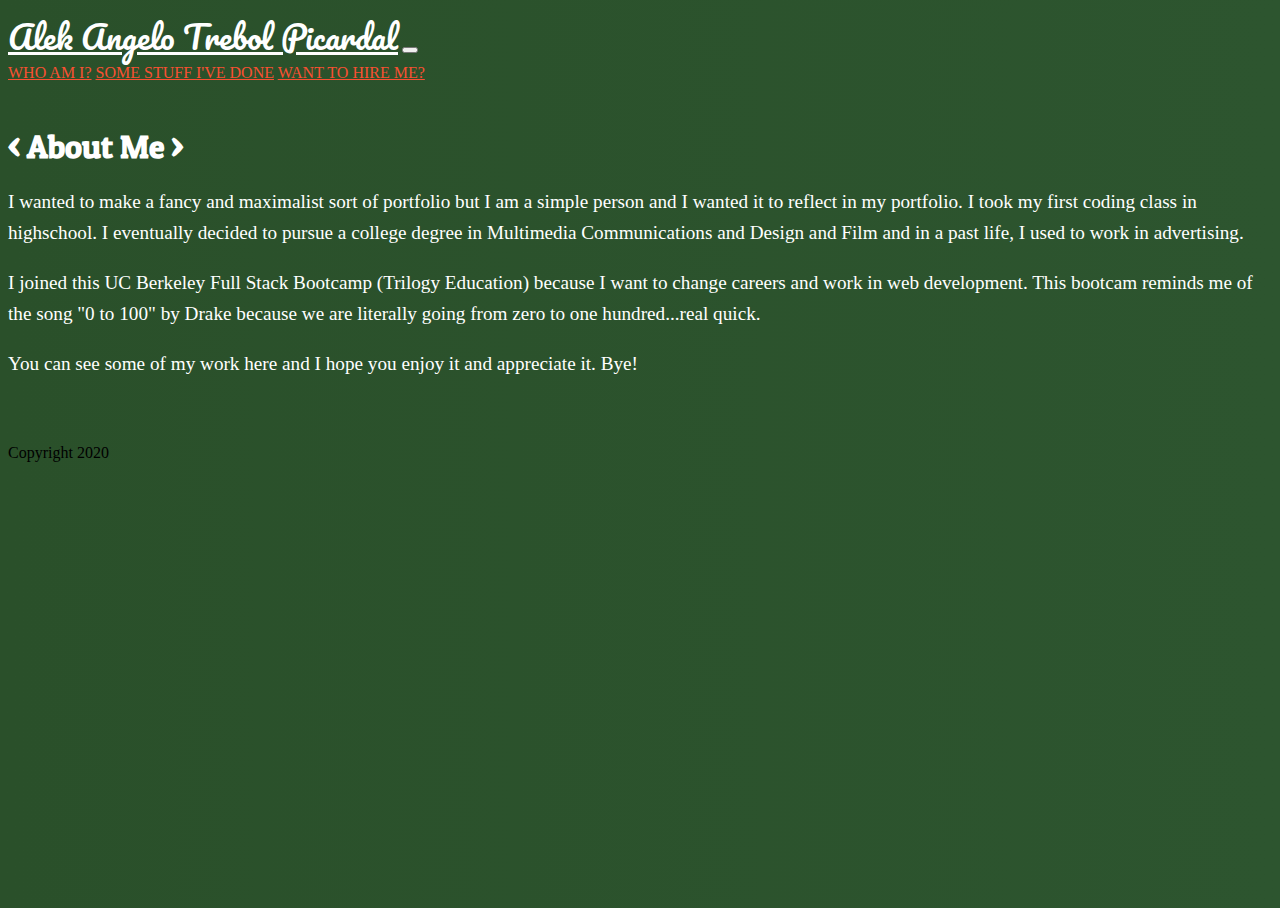
<file: index.html>
<!DOCTYPE html>
<html lang="en">

<head>
  <meta charset="UTF-8">
  <meta name="viewport" content="width=device-width, initial-scale=1.0">
  <meta http-equiv="X-UA-Compatible" content="ie=edge">
  <script src="https://code.jquery.com/jquery-3.3.1.slim.min.js" integrity="sha384-q8i/X+965DzO0rT7abK41JStQIAqVgRVzpbzo5smXKp4YfRvH+8abtTE1Pi6jizo"
    crossorigin="anonymous"></script>
  <script src="https://cdnjs.cloudflare.com/ajax/libs/popper.js/1.14.3/umd/popper.min.js" integrity="sha384-ZMP7rVo3mIykV+2+9J3UJ46jBk0WLaUAdn689aCwoqbBJiSnjAK/l8WvCWPIPm49"
    crossorigin="anonymous"></script>
  <script src="https://stackpath.bootstrapcdn.com/bootstrap/4.1.3/js/bootstrap.min.js" integrity="sha384-ChfqqxuZUCnJSK3+MXmPNIyE6ZbWh2IMqE241rYiqJxyMiZ6OW/JmZQ5stwEULTy"
    crossorigin="anonymous"></script>
  <link rel="stylesheet" href="https://stackpath.bootstrapcdn.com/bootstrap/4.1.3/css/bootstrap.min.css" integrity="sha384-MCw98/SFnGE8fJT3GXwEOngsV7Zt27NXFoaoApmYm81iuXoPkFOJwJ8ERdknLPMO"
    crossorigin="anonymous">
  <link rel="stylesheet" href="./assets/css/style.css">
  <title>Alek ANGELO TREBOL PICARDAL</title>
</head>

<body>

  <nav class="d-flex navbar navbar-expand-lg navbar-dark bg-dark">
    <a class="navbar-brand pl-3" href="index.html">Alek Angelo Trebol Picardal</a>
    <button class="navbar-toggler" type="button" data-toggle="collapse" data-target="#navbarNavAltMarkup" aria-controls="navbarNavAltMarkup"
      aria-expanded="false" aria-label="Toggle navigation">
      <span class="navbar-toggler-icon"></span>
    </button>
    <div class="collapse navbar-collapse justify-content-end" id="navbarNavAltMarkup">
      <div class="navbar-nav">
        <a class="nav-item nav-link active" href="index.html">WHO AM I?</a>
        <a class="nav-item nav-link" href="portfolio.html">SOME STUFF I'VE DONE</a>
        <a class="nav-item nav-link" href="contact.html">WANT TO HIRE ME?</a>
      </div>
    </div>
  </nav>


  <div class="container pb-5">
    <div>
      <h1 class="ml-1">&lt About Me &gt</h1>
      <div class="paragraph mt-4">
        <p>I wanted to make a fancy and maximalist sort of portfolio
           but I am a simple person and I wanted it to reflect in my portfolio.
           I took my first coding class in highschool. I eventually decided to pursue a college degree in
          Multimedia Communications and Design and Film and in a past life, I used to work in advertising. </p>
        <p> I joined this UC Berkeley Full Stack Bootcamp (Trilogy Education) because I want to change careers and work in 
          web development. This bootcam reminds me of the song "0 to 100" by Drake because we are literally going from 
        zero to one hundred...real quick.</p>
        <p>You can see some of my work here and I hope you enjoy it
          and appreciate it. Bye!</p>
      </div>
    </div>
  </div>

  <div class="card fixed-bottom mt-5">
    <div class="card-header text-center">
      Copyright 2020
    </div>
  </div>
</body>

</html>
</file>
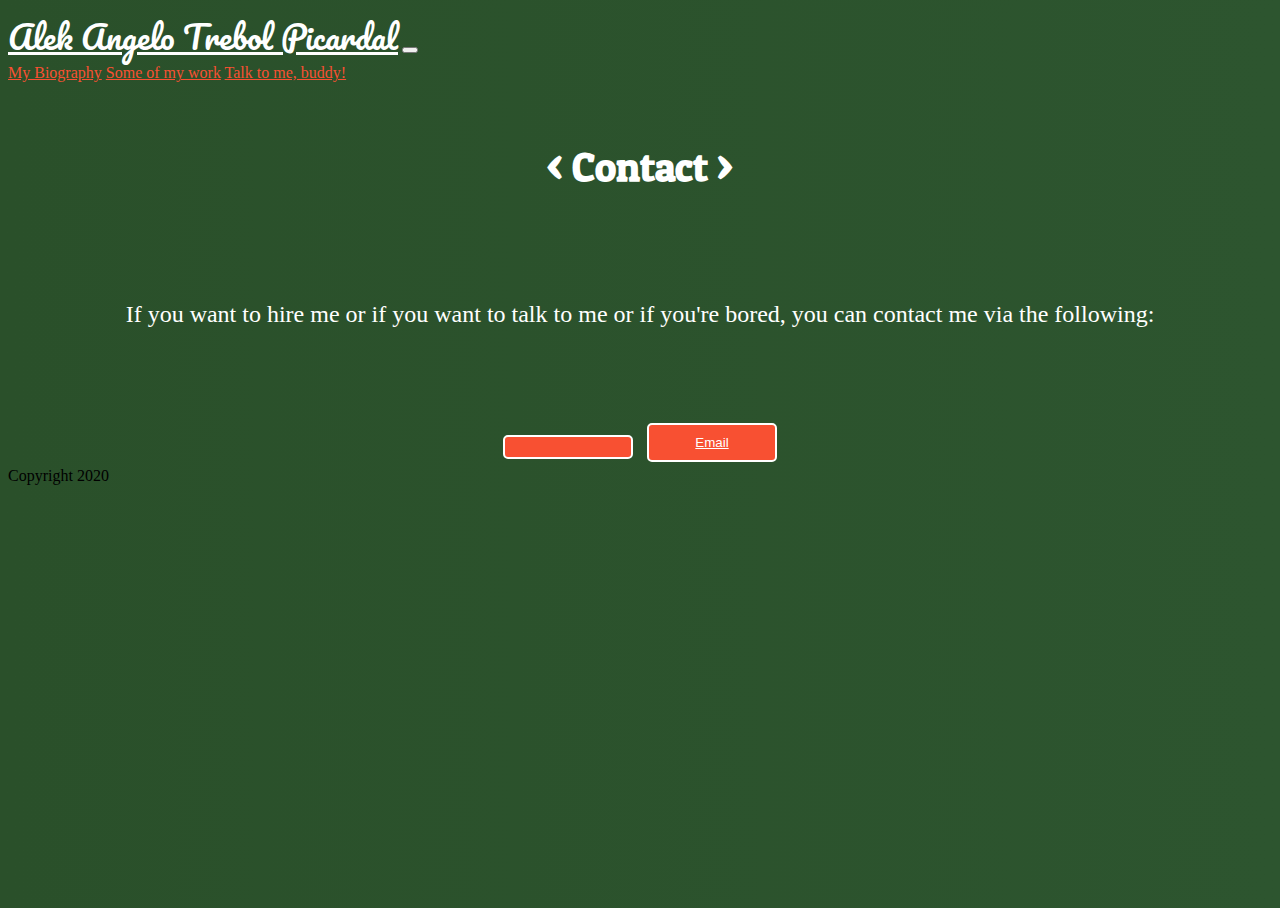
<file: contact.html>
<!DOCTYPE html>
<html lang="en">
<head>
  <meta charset="UTF-8">
  <meta name="viewport" content="width=device-width, initial-scale=1.0">
  <meta http-equiv="X-UA-Compatible" content="ie=edge">
  <script src="https://code.jquery.com/jquery-3.3.1.slim.min.js" integrity="sha384-q8i/X+965DzO0rT7abK41JStQIAqVgRVzpbzo5smXKp4YfRvH+8abtTE1Pi6jizo" crossorigin="anonymous"></script>
  <script src="https://cdnjs.cloudflare.com/ajax/libs/popper.js/1.14.3/umd/popper.min.js" integrity="sha384-ZMP7rVo3mIykV+2+9J3UJ46jBk0WLaUAdn689aCwoqbBJiSnjAK/l8WvCWPIPm49" crossorigin="anonymous"></script>
  <script src="https://stackpath.bootstrapcdn.com/bootstrap/4.1.3/js/bootstrap.min.js" integrity="sha384-ChfqqxuZUCnJSK3+MXmPNIyE6ZbWh2IMqE241rYiqJxyMiZ6OW/JmZQ5stwEULTy" crossorigin="anonymous"></script>
  <link rel="stylesheet" href="https://stackpath.bootstrapcdn.com/bootstrap/4.1.3/css/bootstrap.min.css" integrity="sha384-MCw98/SFnGE8fJT3GXwEOngsV7Zt27NXFoaoApmYm81iuXoPkFOJwJ8ERdknLPMO" crossorigin="anonymous">
  <link rel="stylesheet" href="https://use.fontawesome.com/releases/v5.7.2/css/all.css" integrity="sha384-fnmOCqbTlWIlj8LyTjo7mOUStjsKC4pOpQbqyi7RrhN7udi9RwhKkMHpvLbHG9Sr" crossorigin="anonymous">
  <link rel="stylesheet" href="./assets/css/style.css">
  <title>Alek Angelo Trebol Picardal</title>
</head>
<body>

  <nav class="d-flex navbar navbar-expand-lg navbar-dark bg-dark">
    <a class="navbar-brand pl-3" href="index.html">Alek Angelo Trebol Picardal</a>
    <button class="navbar-toggler" type="button" data-toggle="collapse" data-target="#navbarNavAltMarkup" aria-controls="navbarNavAltMarkup" aria-expanded="false" aria-label="Toggle navigation">
      <span class="navbar-toggler-icon"></span>
    </button>
    <div class="collapse navbar-collapse justify-content-end" id="navbarNavAltMarkup">
      <div class="navbar-nav">
        <a class="nav-item nav-link" href="index.html">My Biography</a>
        <a class="nav-item nav-link" href="portfolio.html">Some of my work</a>
        <a class="nav-item nav-link active" href="contact.html">Talk to me, buddy!</a>
      </div>
    </div>
  </nav>

  <div class="wrapper">
    <h1>&lt Contact &gt</h1>

    <p>If you want to hire me or if you want to talk to me 
      or if you're bored, you can contact me via the following:
    </p>

    <div class="share">
      <button><a href="https://github.com/alektpicardal"><i class="fab fa-github"></i> </a></button>
      <button><a href="mailto:picardalalekangelotrebol@gmail.com"><i class="fas fa-envelope"></i> Email</a></button>
    </div>
  </div>
  

  <!-- <div class="container">
    <div>
      <h1 class="text-center">&lt Contact &gt</h1>
      <div class="contact-form">
        <form>
          <div class="form-group">
            <label for="exampleInputPassword1">Name</label>
            <input type="text" class="form-control" id="exampleInputPassword1" placeholder="John Smith">
          </div>
          <div class="form-group">
            <label for="exampleInputEmail1">Email</label>
            <input type="email" class="form-control" id="exampleInputEmail1" aria-describedby="emailHelp" placeholder="Enter email">
          </div>
          <div class="form-group">
            <label for="exampleFormControlTextarea1">Message</label>
            <textarea class="form-control" id="exampleFormControlTextarea1" rows="3"></textarea>
          </div>
          <button type="submit" class="btn btn-dark">Submit</button>
        </form>
      </div>
    </div>
  </div> -->

  <!-- <div class="container pb-5">
      <div class="card" style="width: 15rem;">
          <div class="card-header">
            Find me here as well
          </div>
          <ul class="list-group list-group-flush">
            
        </div>
  </div> -->
  <div class="card fixed-bottom">
    <div class="card-header text-center">
      Copyright 2020
    </div>
  </div>
</body>

</html>
</file>
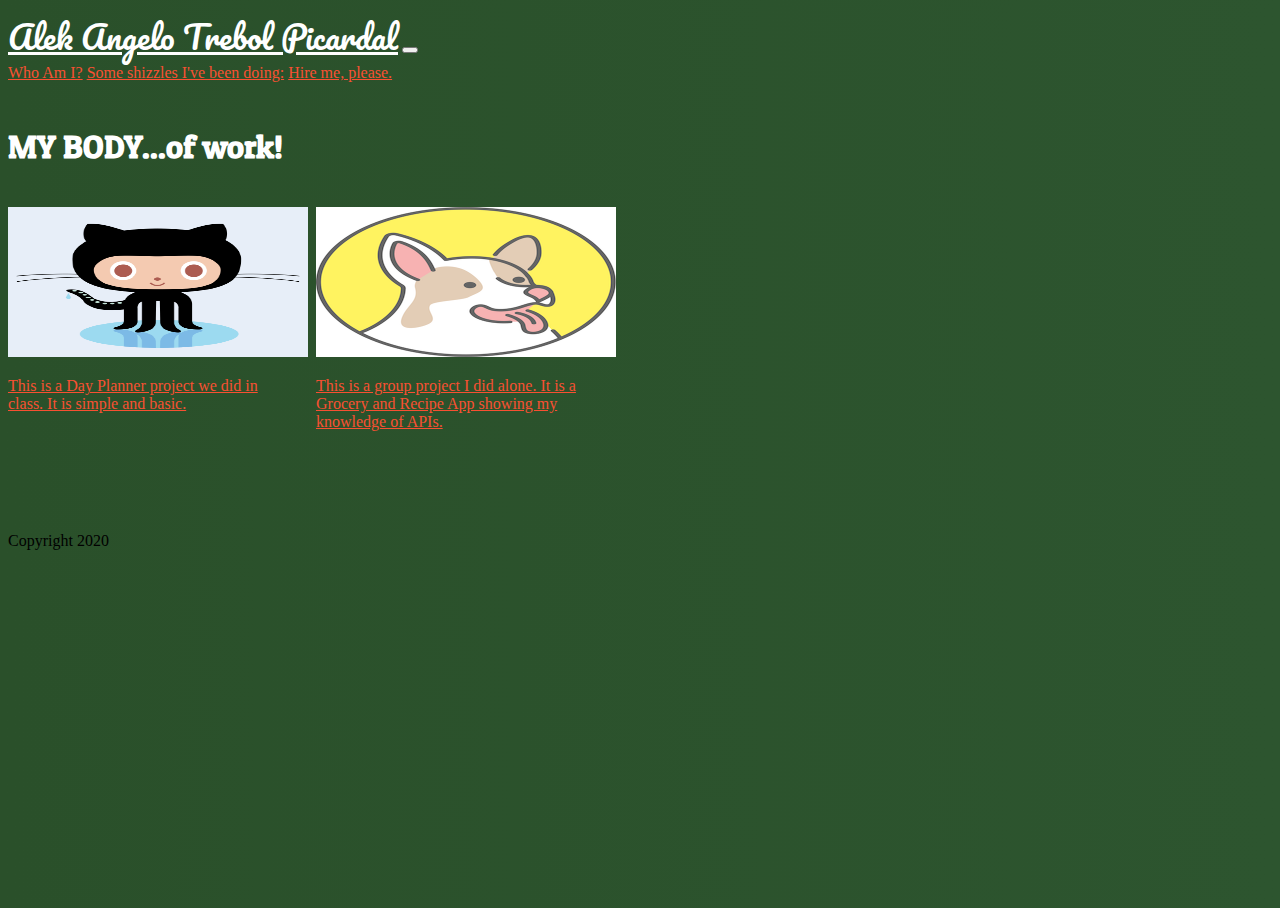
<file: portfolio.html>
<!DOCTYPE html>
<html lang="en">

<head>
  <meta charset="UTF-8">
  <meta name="viewport" content="width=device-width, initial-scale=1.0">
  <meta http-equiv="X-UA-Compatible" content="ie=edge">
  <script src="https://code.jquery.com/jquery-3.3.1.slim.min.js" integrity="sha384-q8i/X+965DzO0rT7abK41JStQIAqVgRVzpbzo5smXKp4YfRvH+8abtTE1Pi6jizo"
    crossorigin="anonymous"></script>
  <script src="https://cdnjs.cloudflare.com/ajax/libs/popper.js/1.14.3/umd/popper.min.js" integrity="sha384-ZMP7rVo3mIykV+2+9J3UJ46jBk0WLaUAdn689aCwoqbBJiSnjAK/l8WvCWPIPm49"
    crossorigin="anonymous"></script>
  <script src="https://stackpath.bootstrapcdn.com/bootstrap/4.1.3/js/bootstrap.min.js" integrity="sha384-ChfqqxuZUCnJSK3+MXmPNIyE6ZbWh2IMqE241rYiqJxyMiZ6OW/JmZQ5stwEULTy"
    crossorigin="anonymous"></script>
  <link rel="stylesheet" href="https://stackpath.bootstrapcdn.com/bootstrap/4.1.3/css/bootstrap.min.css" integrity="sha384-MCw98/SFnGE8fJT3GXwEOngsV7Zt27NXFoaoApmYm81iuXoPkFOJwJ8ERdknLPMO"
    crossorigin="anonymous">
  <link rel="stylesheet" href="./assets/css/style.css">
  <title>Alek Angelo Trebol Picardal</title>
</head>

<body>

  <nav class="d-flex navbar navbar-expand-lg navbar-dark bg-dark">
    <a class="navbar-brand pl-3" href="index.html">Alek Angelo Trebol Picardal</a>
    <button class="navbar-toggler" type="button" data-toggle="collapse" data-target="#navbarNavAltMarkup" aria-controls="navbarNavAltMarkup"
      aria-expanded="false" aria-label="Toggle navigation">
      <span class="navbar-toggler-icon"></span>
    </button>
    <div class="collapse navbar-collapse justify-content-end" id="navbarNavAltMarkup">
      <div class="navbar-nav">
        <a class="nav-item nav-link" href="index.html">Who Am I?</a>
        <a class="nav-item nav-link active" href="portfolio.html">Some shizzles I've been doing:</a>
        <a class="nav-item nav-link" href="contact.html">Hire me, please.</a>
      </div>
    </div>
  </nav>


  <div class="container text-center pb-5">
    <h1>MY BODY...of work!</h1>
    <div class="container-grid d-flex justify-content-center">
        <div class="card port-cards" style="width: 18rem;">
            <img class="card-img-top" src="assets/images/DadOverflow.png" alt="Mood">
            <div class="card-body">
              <p class="card-text"><a href="https://alektpicardal.github.io/Day-Planning/">This is a Day Planner project we did in class. It is simple and basic. </a></p>
            </div>
          </div>
      <div class="card port-cards" style="width: 18rem;">
        <img class="card-img-top" src="assets/images/indy.png" alt="Indy">
        <div class="card-body">
          <p class="card-text"><a href="https://alektpicardal.github.io/GROCERY-PROJ/">This is a group project I did alone. It is a Grocery and Recipe App showing my knowledge of APIs.</a></p>
        </div>
      </div>
      
      
    </div>
  </div>
  </div>

  <div class="card fixed-bottom mt-5">
    <div class="card-header text-center">
      Copyright 2020
    </div>
  </div>
</body>

</html>
</file>
<file: assets/css/style.css>
@import url('https://fonts.googleapis.com/css?family=Pacifico|Patua+One');

* {
    color: rgb(255, 255, 255);
}

html, body {
    background: #81c781;
    /* fallback for old browsers */
    background: -webkit-linear-gradient(to left, #103a17, #1b4b12);
    /* Chrome 10-25, Safari 5.1-6 */
    background: linear-gradient(to left, #2d552f, #2a502a);
    /* W3C, IE 10+/ Edge, Firefox 16+, Chrome 26+, Opera 12+, Safari 7+ */
    height: 100%;
}

h1 {
    font-family: "Patua One", sans-serif;
    color: white;
}


.navbar-dark .navbar-brand {
    font-size: 2em;
    font-family: "Pacifico", serif;
    color: white;
}

.container {
    margin-top: 45px;
    margin-bottom: 65px;
}

img {
    width: 300px;
    height: 150px;
}

.square_image {
    width: 250px;
    height: 240px;
    border-radius: 50%;
}

.paragraph {
    font-size: 1.2em;
    margin-top: 10px;
    line-height: 1.6em;
}

.container-grid {
    display: flex;
    flex-wrap: wrap
}

.contact-form {
    width: 80%;
}

.port-cards {
    margin-top: 20px;
    margin-right: 20px;
    margin-bottom: 20px;
    margin-left: 0px;
}

.card-header {
    color: black;
}

a:hover {
    text-decoration: none;
    color: #000066;
}

i.fab,
i.fas,
a {
    color: #f85032;
}

.wrapper {
    text-align: center;
}

.wrapper > h1 {
    padding: 20px;
    margin: 40px;
    font-size: 2.5rem;
}

.wrapper > p {
    font-size: 1.5rem;
    margin-top: 10vh;
    margin-bottom: 10vh;
    margin-left: 2vh;
    margin-right: 2vh;
}


.share > button {
    background-color: #f85032;
    border-radius: 5px;
    border: 2px solid white;
    padding: 10px;
    margin: 5px;
    width: 130px;
}

.share > button > a {
    color: #fff;
}

i.fa-envelope:before {
    color: #fff;
}

i.fa-linkedin:before {
    color: white;
}

i.fa-github:before {
    color: white;
}
</file>
